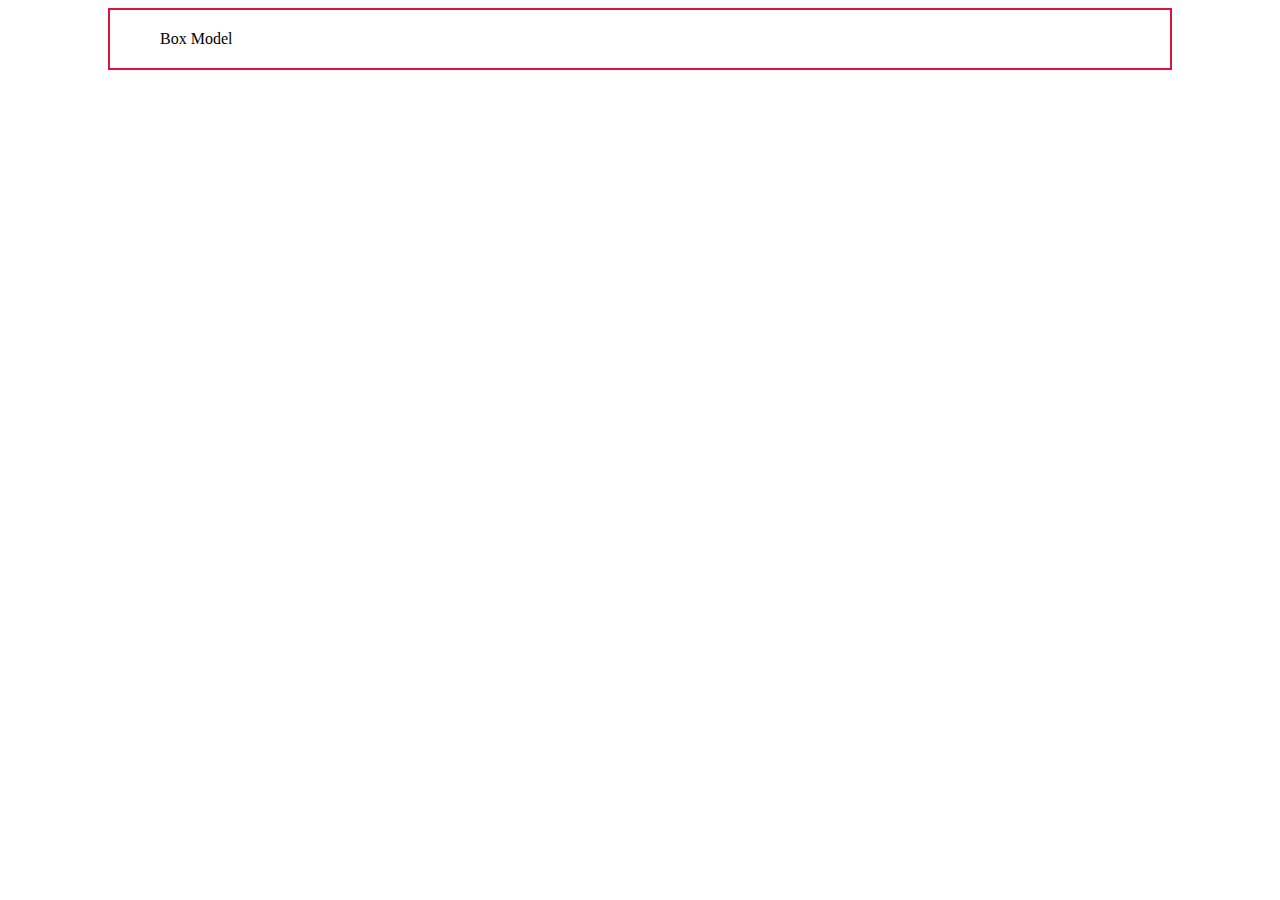
<file: Basic/BOX-MODEL/index.html>
<!DOCTYPE html>
<html lang="en">
<head>
    <meta charset="UTF-8">
    <meta name="viewport" content="width=device-width, initial-scale=1.0">
    <title>Box-Model</title>
    <link rel="stylesheet" href="style.css">
</head>
<body>
    <div>
        Box Model
    </div>
      
</body>
</html>
</file>
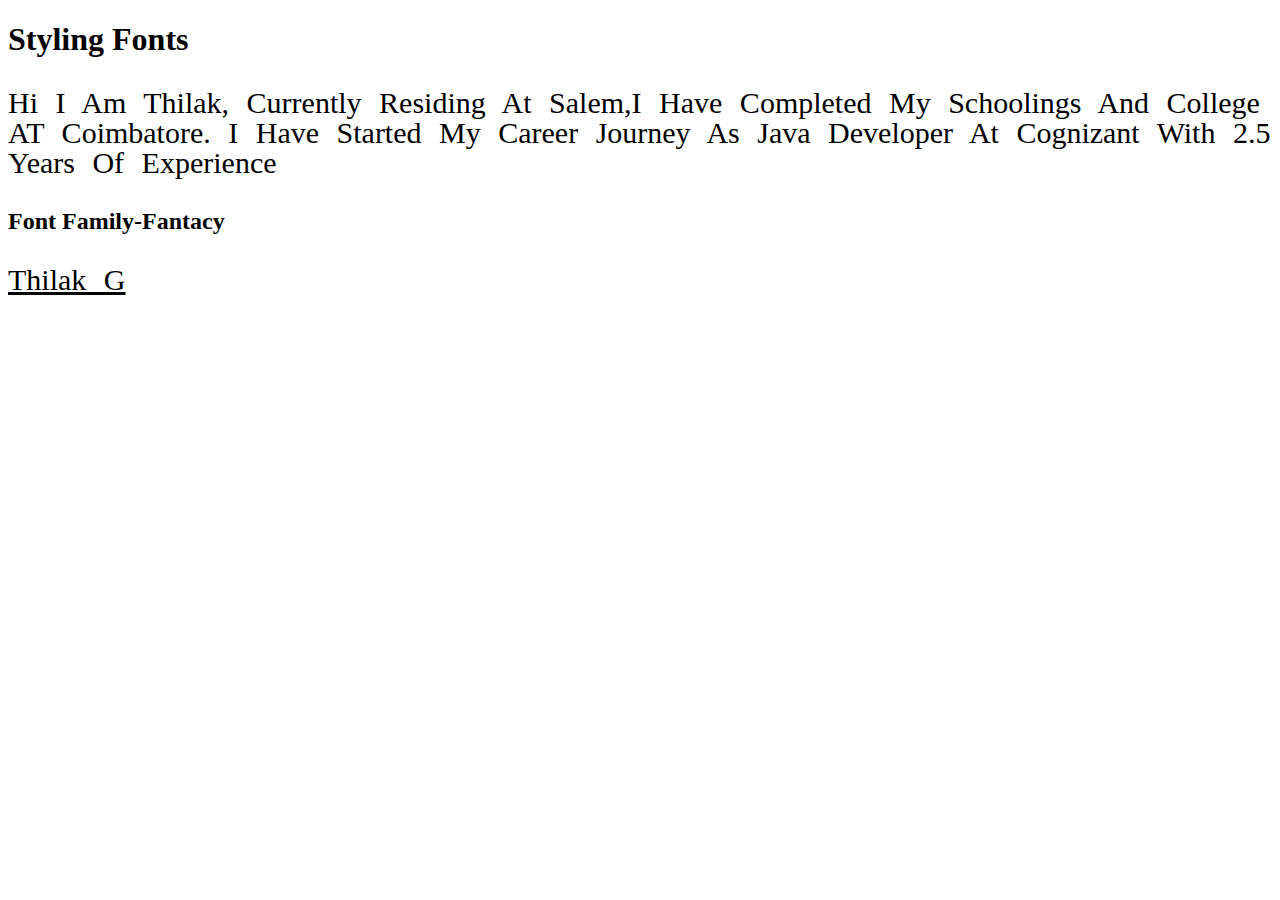
<file: Basic/Font/index.html>
<!DOCTYPE html>
<html lang="en">
<head>
    <meta charset="UTF-8">
    <meta name="viewport" content="width=device-width, initial-scale=1.0">
    <title>Fonts</title>
    <link rel="stylesheet" href="style.css">
</head>
<body>
    <h1>Styling Fonts </h1>
    <p>Hi I am thilak, Currently residing at salem,I have completed my schoolings and college
        AT coimbatore. I have started my career journey as java Developer at Cognizant
        with 2.5 years of experience
    </p>
    <h2>Font Family-Fantacy</h2>
    <p class="dec">Thilak G</p>
</body>
</html>
</file>
<file: Basic/BOX-MODEL/style.css>
div{
    /* border-width :10px;
    border-color: aqua;
    border-style:groove;
    padding:10px;
    margin:50px; */
    /* border: 2px dotted aqua; */
    /* border-top:2px solid red;
    border-bottom:2px groove teal;
    border-left:2px solid yellow;
    border-right: 2px solid blue; */

    border: 2px solid crimson;
    padding: 20px 50px;
    margin:0px 100px;
}
</file>
<file: Basic/Font/style.css>
h2{
    font-family:fantasy;
}
p{
    font-size:30px;
    text-transform: capitalize;
    line-height: 30px;
    word-spacing: 10px;
    
}
.dec{
    text-decoration: underline;
    cursor: col-resize;
}
</file>
